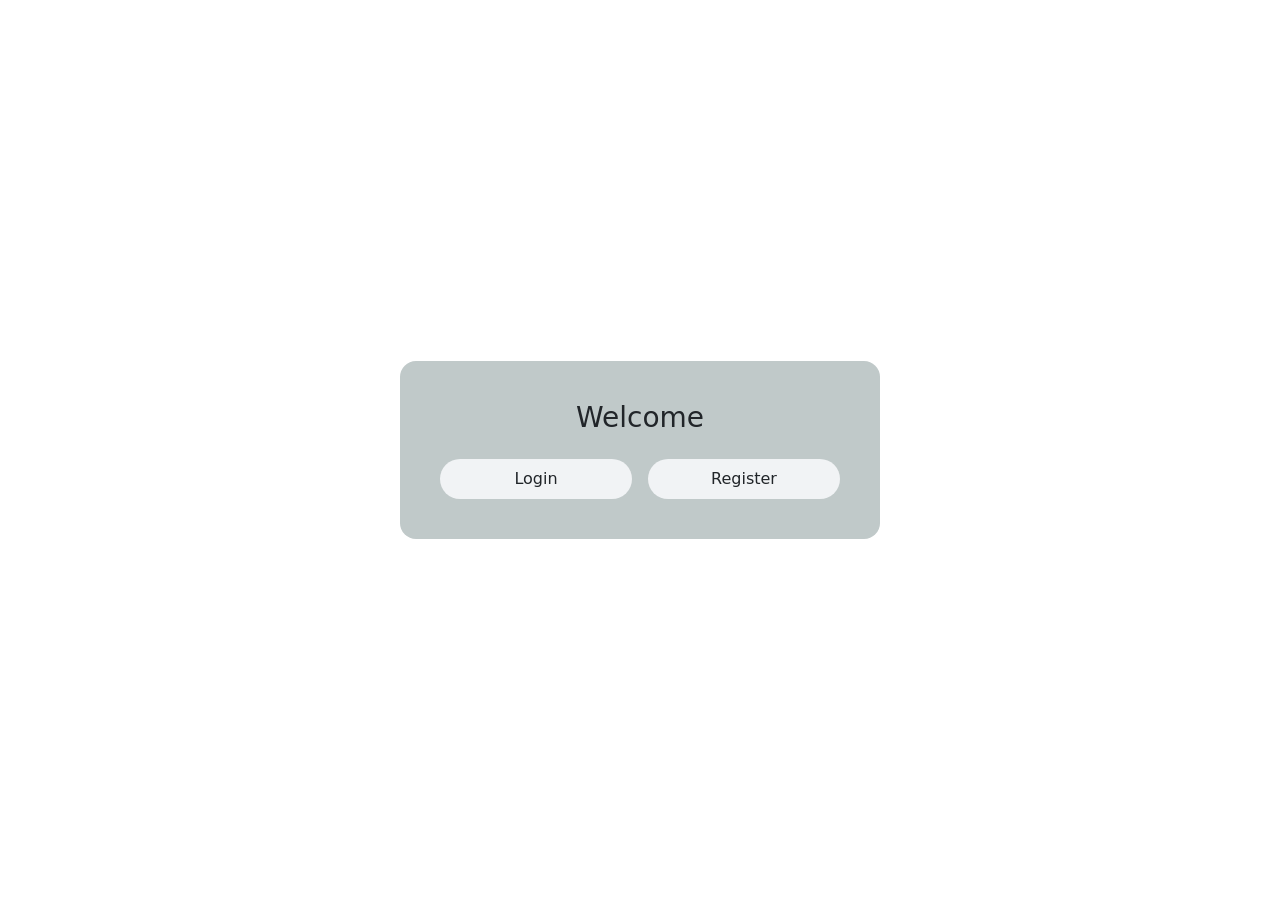
<file: src/web/index.html>
<!DOCTYPE html>
<html lang="en">
<head>
    <meta charset="UTF-8">
    <title>Home</title>
    <link href="https://cdn.jsdelivr.net/npm/bootstrap@5.3.2/dist/css/bootstrap.min.css" rel="stylesheet">
    <link rel="stylesheet" href="css/app.css">
</head>
<body class="vh-100 d-flex justify-content-center align-items-center bg-white">

<div class="container card-container text-center">
    <h3 class="mb-4 text-dark fw-normal">Welcome</h3>
    <div class="row justify-content-center g-3">
        <div class="col-6">
            <a href="/login" class="btn action-btn rounded-pill w-100 py-2 text-decoration-none">Login</a>
        </div>
        <div class="col-6">
            <a href="/register" class="btn action-btn rounded-pill w-100 py-2 text-decoration-none">Register</a>
        </div>
    </div>
</div>

</body>
</html>
</file>
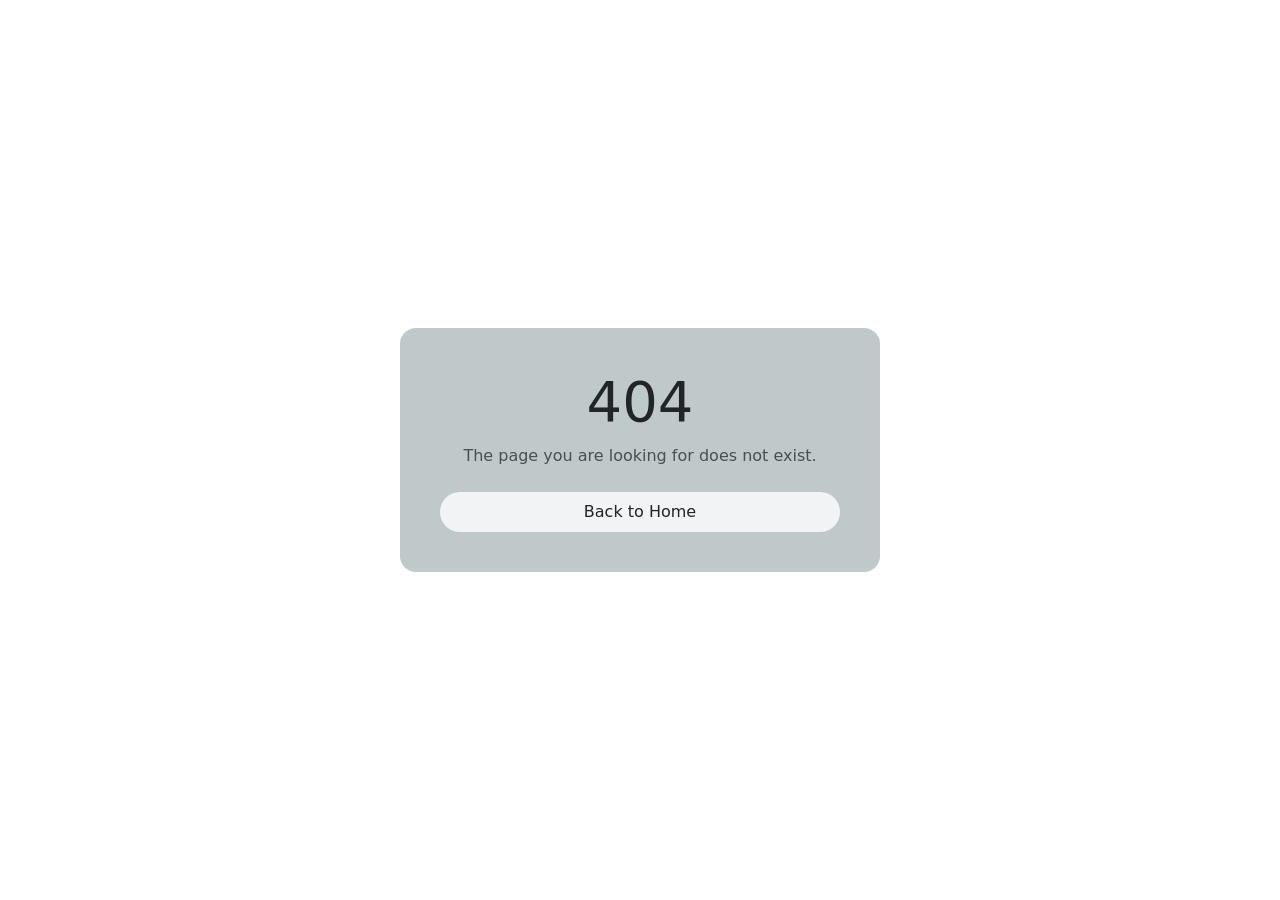
<file: src/web/404-not-found.html>
<!DOCTYPE html>
<html lang="en">
<head>
    <meta charset="UTF-8">
    <title>404 - Page Not Found</title>
    <link href="https://cdn.jsdelivr.net/npm/bootstrap@5.3.2/dist/css/bootstrap.min.css" rel="stylesheet">
    <link rel="stylesheet" href="css/app.css">

</head>
<body class="vh-100 d-flex justify-content-center align-items-center bg-white">

<div class="container card-container text-center">
    <h1 class="display-4 text-dark fw-normal mb-2">404</h1>
    <p class="text-muted mb-4">The page you are looking for does not exist.</p>
    <div>
        <a href="/" class="btn action-btn rounded-pill w-100 py-2 text-decoration-none">Back to Home</a>
    </div>
</div>

</body>
</html>
</file>
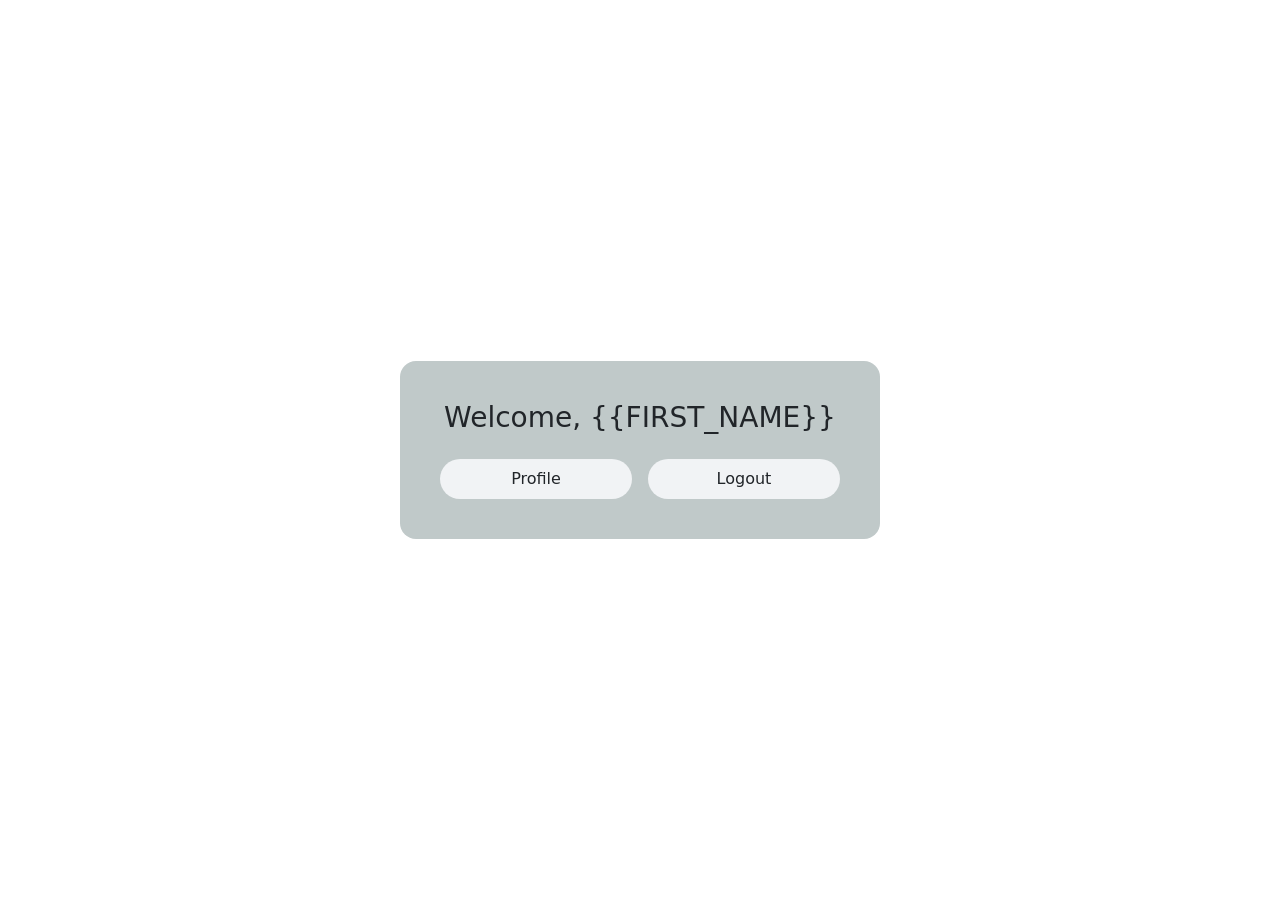
<file: src/web/home.html>
<!DOCTYPE html>
<html lang="en">
<head>
    <meta charset="UTF-8">
    <title>Home</title>
    <link href="https://cdn.jsdelivr.net/npm/bootstrap@5.3.2/dist/css/bootstrap.min.css" rel="stylesheet">
    <link rel="stylesheet" href="css/app.css">
</head>
<body class="vh-100 d-flex justify-content-center align-items-center bg-white">

<div class="container card-container text-center">
    <h3 class="mb-4 text-dark fw-normal">Welcome, {{FIRST_NAME}} </h3>
    <div class="row justify-content-center g-3">
        <div class="col-6">
            <a href="/profile" class="btn action-btn rounded-pill w-100 py-2 text-decoration-none">Profile</a>
        </div>
        <div class="col-6">
            <a href="/logout" class="btn action-btn rounded-pill w-100 py-2 text-decoration-none">Logout</a>
        </div>
    </div>
</div>

</body>
</html>
</file>
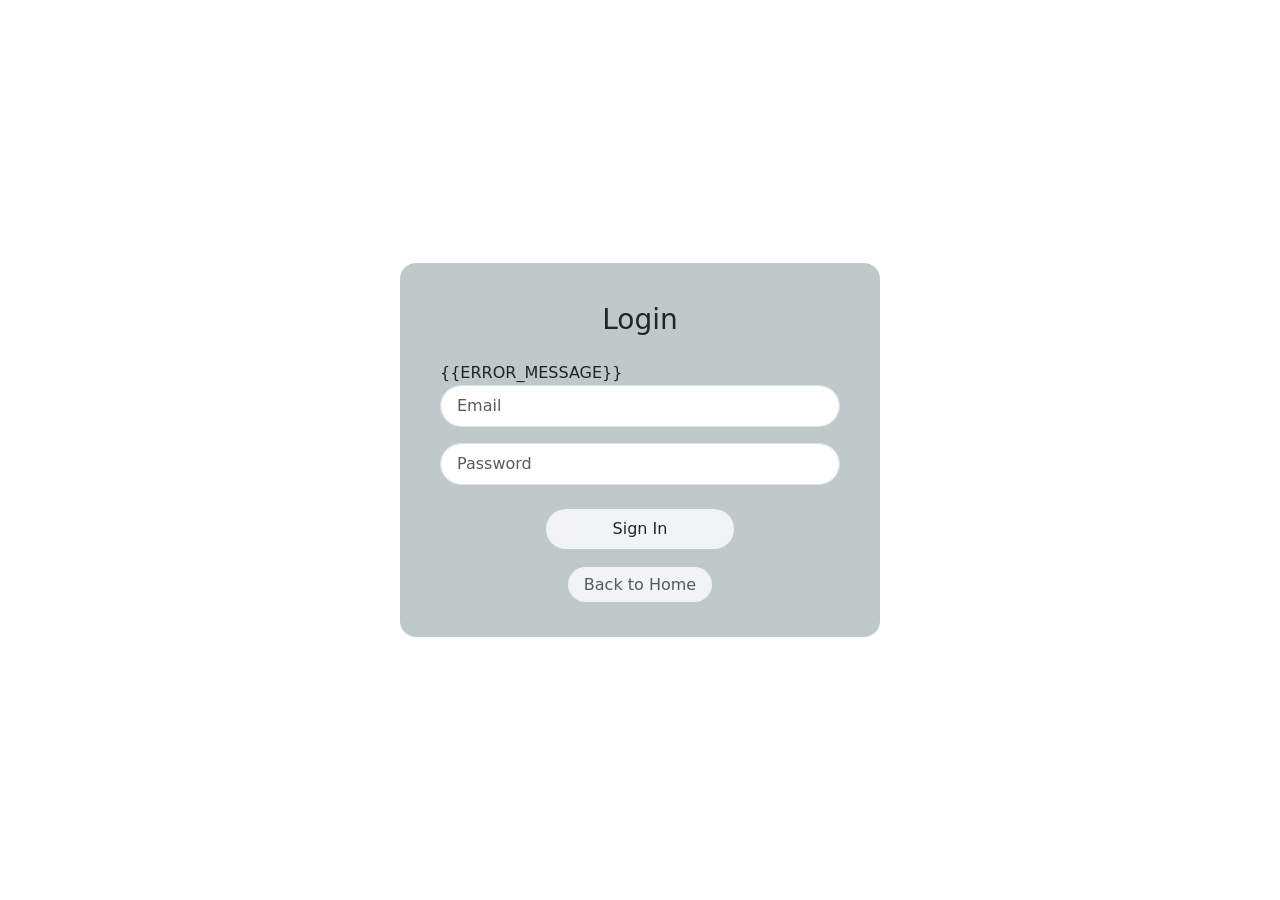
<file: src/web/login.html>
<!DOCTYPE html>
<html lang="en">
<head>
    <meta charset="UTF-8">
    <title>Login</title>
    <link href="https://cdn.jsdelivr.net/npm/bootstrap@5.3.2/dist/css/bootstrap.min.css" rel="stylesheet">
    <link rel="stylesheet" href="css/app.css">

</head>
<body class="vh-100 d-flex justify-content-center align-items-center bg-white">

<div class="container card-container">
    <h3 class="text-center mb-4 text-dark fw-normal">Login</h3>

    {{ERROR_MESSAGE}}

    <form action="/login" method="POST">
        <div class="mb-3">
            <input type="email" name="email" class="form-control rounded-pill px-3 py-2 bg-white" placeholder="Email" required>
        </div>
        <div class="mb-3">
            <input type="password" name="password" class="form-control rounded-pill px-3 py-2 bg-white" placeholder="Password" required>
        </div>
        <div class="row justify-content-center mt-4">
            <div class=" col-6">
                <button type="submit" class="btn action-btn rounded-pill w-100 py-2">Sign In</button>
            </div>
        </div>
        <div class="text-center mt-4">
            <a href="/" class="action-btn px-3 py-2 rounded-pill text-muted text-decoration-none">Back to Home</a>
        </div>
    </form>
</div>

</body>
</html>
</file>
<file: src/web/css/app.css>
.container {
    background-color: #c0c9c9;
    padding: 2.5rem;
    border-radius: 1rem;
    max-width: 480px;
    width: 100%;
}

.action-btn {
    background-color: #f1f3f5;
    color: #212529;
    border: none;
}

.action-btn:hover,
.action-btn:focus {
    background-color: #ffffff;
    color: #000000;
}

input:hover,
input:focus {
   background-color: aqua;
}
</file>
